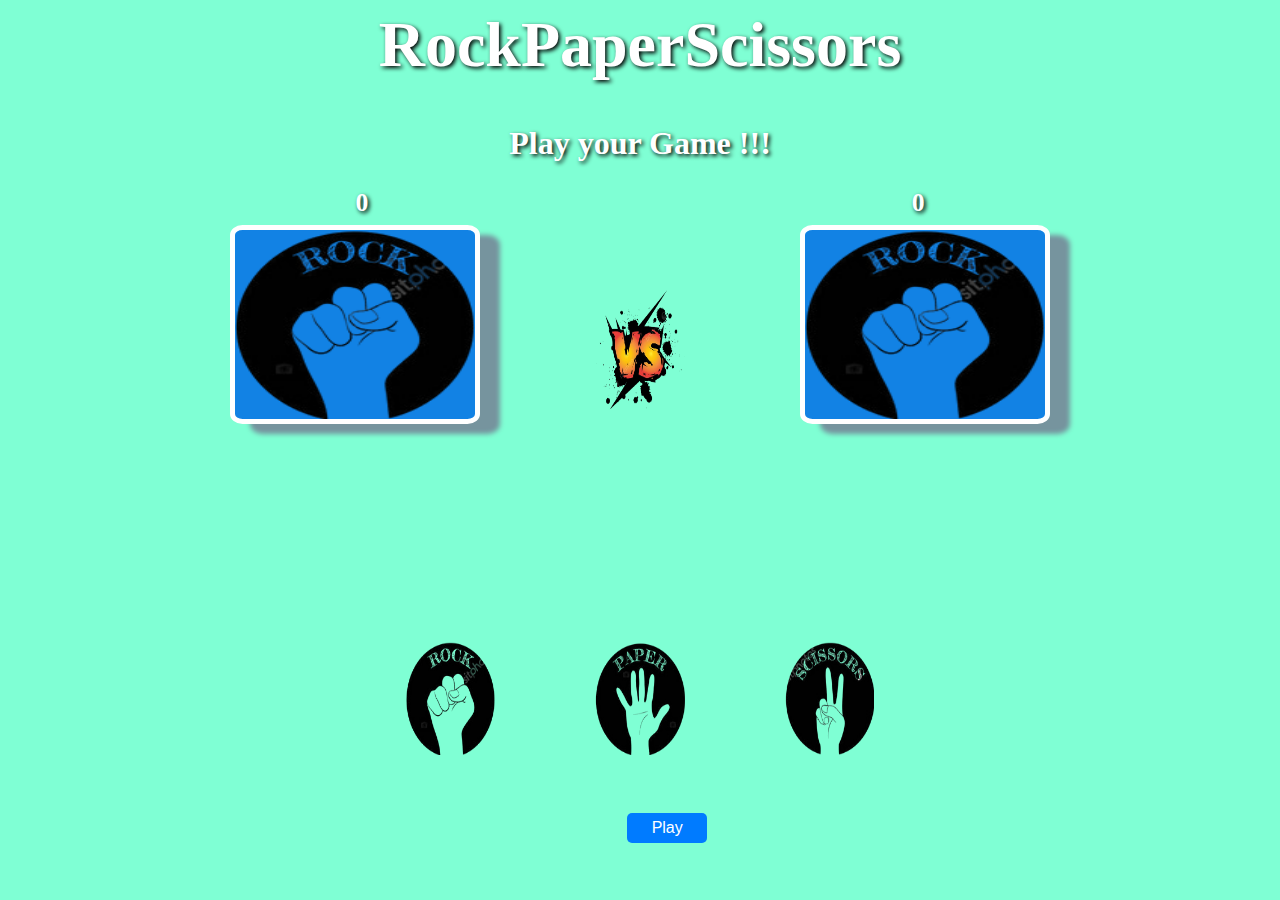
<file: RockPaperScissors/index.html>
<!DOCTYPE html>
<html lang="de">
<head>
    <meta charset="UTF-8">
    <meta name="viewport" content="width=device-width, initial-scale=1.0">
    <link rel="stylesheet" href="index.css">
    <script src="./index.js"></script>
    <title>RockPaperScissors</title>
</head>
<body>
    <h1>RockPaperScissors</h1>
    <h2 id = "result"></h2>
    <div id="resultScore">
        <div id="resultGamer"><h2 id="ScoreGamer">0</h2></div>
        <div id="resultComputer"><h2 id="ScoreComputer">0</h2></div>
    </div>
    <div>
        <div id="conteiner">
            <div id="Gamer">
                <div id="gamer-choose">
                    <img id="imgGgamer" src="./img/Rock.png" alt="image not found" >
                </div>
            </div>
            <div id="emoticon">
                <div id="face-box">
                    <img id="face" src="./img/pareggio.png" alt="image not found">       
                </div>
            </div>
            <div id="Computer">
                <div id="computer-choose">
                    <img id="random" src="./img/Rock.png"  alt="image not found">
                </div>
            </div>
        </div>
        <div id="choose">
            <div id="img">
                <img class="example" src="./img/Rock.png" alt="image not found" onclick="bild(0);">
                <img class="example" src="./img/Paper.png" alt="image not found" onclick="bild(1);">
                <img class="example" src="./img/Scissors.png" alt="image not found" onclick="bild(2);">
            </div>
            <button id="play">
                Play
            </button>
            <script>document.getElementById("play").addEventListener("click", Start);</script>
        </div>
    </div>
    
</body>
</html>
</file>
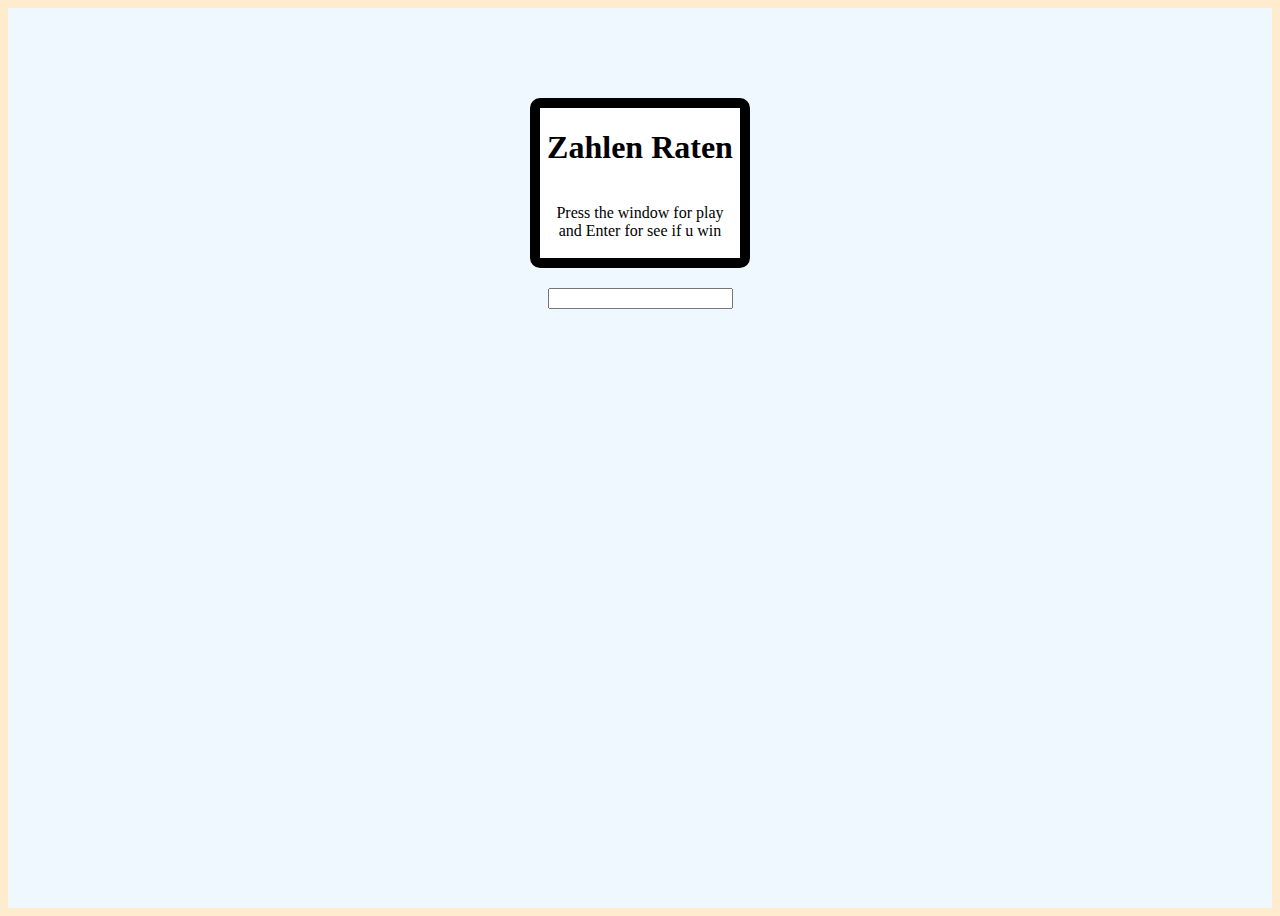
<file: Zahlen_Raten/index.html>
<!DOCTYPE html>
<html lang="en">
<head>
    <meta charset="UTF-8">
    <meta name="viewport" content="width=device-width, initial-scale=1.0">
    <script src="./index.js" defer></script>
    <link rel="stylesheet" href="./index.css">
    <title>Zahlen Raten</title>
</head>
<body>
    <div class="houpt-div">
        <div class="game-window" onclick="startGuessNumbers();">
            <h1 id ="game-text1">
                Zahlen Raten
            </h1>
            <p id="game-text2">
                Press the window for play <br>
                and Enter for see if u win 
            </p>
        </div>
        <div class="input-container"  >
            <form onsubmit="return checkInput();"> 
                <!-- Eingabefeld -->
                <input id="input" class="input-window" type="text">
            </form>
        </div>
        <h1 id="Lose"></h1>
    </div>
</body>
</html>
</file>
<file: RockPaperScissors/index.css>
body{
    background-color: aquamarine;
    display: flex;
    flex-direction: column;
    align-items: center;
    padding: 0%;
}
img{
    height: 100%;
    width: 100%;
}
h1{
color: white; 
text-shadow: 2px 2px 4px #000000; 
font-size: 400%;
margin-top: 0%;
}
h2{
color: white; 
text-shadow: 2px 2px 4px #000000; 
font-size: 200%;
margin-top: 0px;
}
#resultScore{
    width: 100%;
    display: flex;
    grid-column: 1fr 1fr;
    padding-bottom: 1%;
}
#resultGamer{
    width: 100%;
    grid-column-start:1 ;
    grid-column-end: 2;
}
#resultComputer{
    width: 100%;
    grid-column-start:2 ;
    grid-column-end: 3;
}
#ScoreGamer{
    position: relative;
    margin-left: 55%;
    font-size: 2vw;
}
#ScoreComputer{
    position: relative;
    margin-left:43%;
    font-size: 2vw;
}
#conteiner{
    width: 100vw;
    height: 50vh;
    display: grid;
    grid-template-columns: 3fr 2fr 3fr;
}
#Gamer{
    
    height: 60%;
    width: 100%;
   grid-column-start: 1;
    grid-column-end: 2;
    display: flex;
    align-items:center;
    justify-content: end;
    
}
#gamer-choose{
    background-color: rgb(18, 130, 228);
    height: 70%;
    width: 50%;
    display: flex;
    justify-content: center;
    border: 5px solid white;
    border-radius: 5%;
    box-shadow: 20px 10px 5px rgb(118, 148, 158);
    margin-bottom: 26%;
}
#emoticon{
    
    grid-column-start: 2;
    grid-column-end: 3;
    display: flex;
    align-items:center;
    justify-content: center;
    
}
#face-box{
    width: 30%;
    height: 30%;
    display: flex;
    align-items:center;
    justify-content: center;
    margin-bottom: 80%;
    
}
#Computer{
    height: 60%;
    width: 100%;
    grid-column-start: 3;
    grid-column-end: 4;
    display: flex;
    align-items:center;
    justify-content:start;
}
#computer-choose{
    background-color:rgb(18, 130, 228);
    height: 70%;
    width: 50%;
    display: flex;
    justify-content: center;
    border: 5px solid white;
    border-radius: 5%;
    box-shadow: 20px 10px 5px rgb(118, 148, 158);
    margin-bottom: 26%;
}

#choose{
    height: 30vh;
    width: 100%;
    display: flex;
    justify-content: center;
    flex-direction: column;
    position: absolute;
    top: 67%;
}

#img{
    height: 60%;
    width: 100%;
    position: relative;
    display: flex;
    justify-content: center;
    gap: 100px;
    
}
.example{
    height:70%;
    cursor: pointer;
    width: 7%;
}
#play{
    background-color: #007bff;
    transition: background-color 0.3s;
    color: white;
    border-radius: 5px;
    font-size: 16px;
    position: relative;
    top: 1vh;
    height: 30px;
    width: 80px;
    margin-left: 49%;
    cursor: pointer;
    border: none;
}
#play:hover {
    background-color: #0056b3;
}
</file>
<file: Zahlen_Raten/index.css>
body{
    background-color: blanchedalmond;
}
.houpt-div{
    background-color: aliceblue;
    height: 100vh;
    display: flex;
    flex-direction:column;
    align-items: center;
    gap: 20px;
}
.game-window{
    height: 150px;
    width: 200px;
    background-color: white;
    border: 10px solid black;
    border-radius: 10px;
    display: flex;
    flex-direction: column;
    text-align: center;
    margin-top: 90px;
}
.game-window:hover{
    background-color: aqua;
    border-color: rgb(115, 58, 58);
    cursor:pointer;
}*/
.input-container{
    margin-top: 30px;
}
#button{
    height: 30px;
    width: 50px;
    background-color: aquamarine;
    border: 10px;
}
#answer{
    font-size: 20px;
}
#Lose{
    font-size: 30px;
}
</file>
